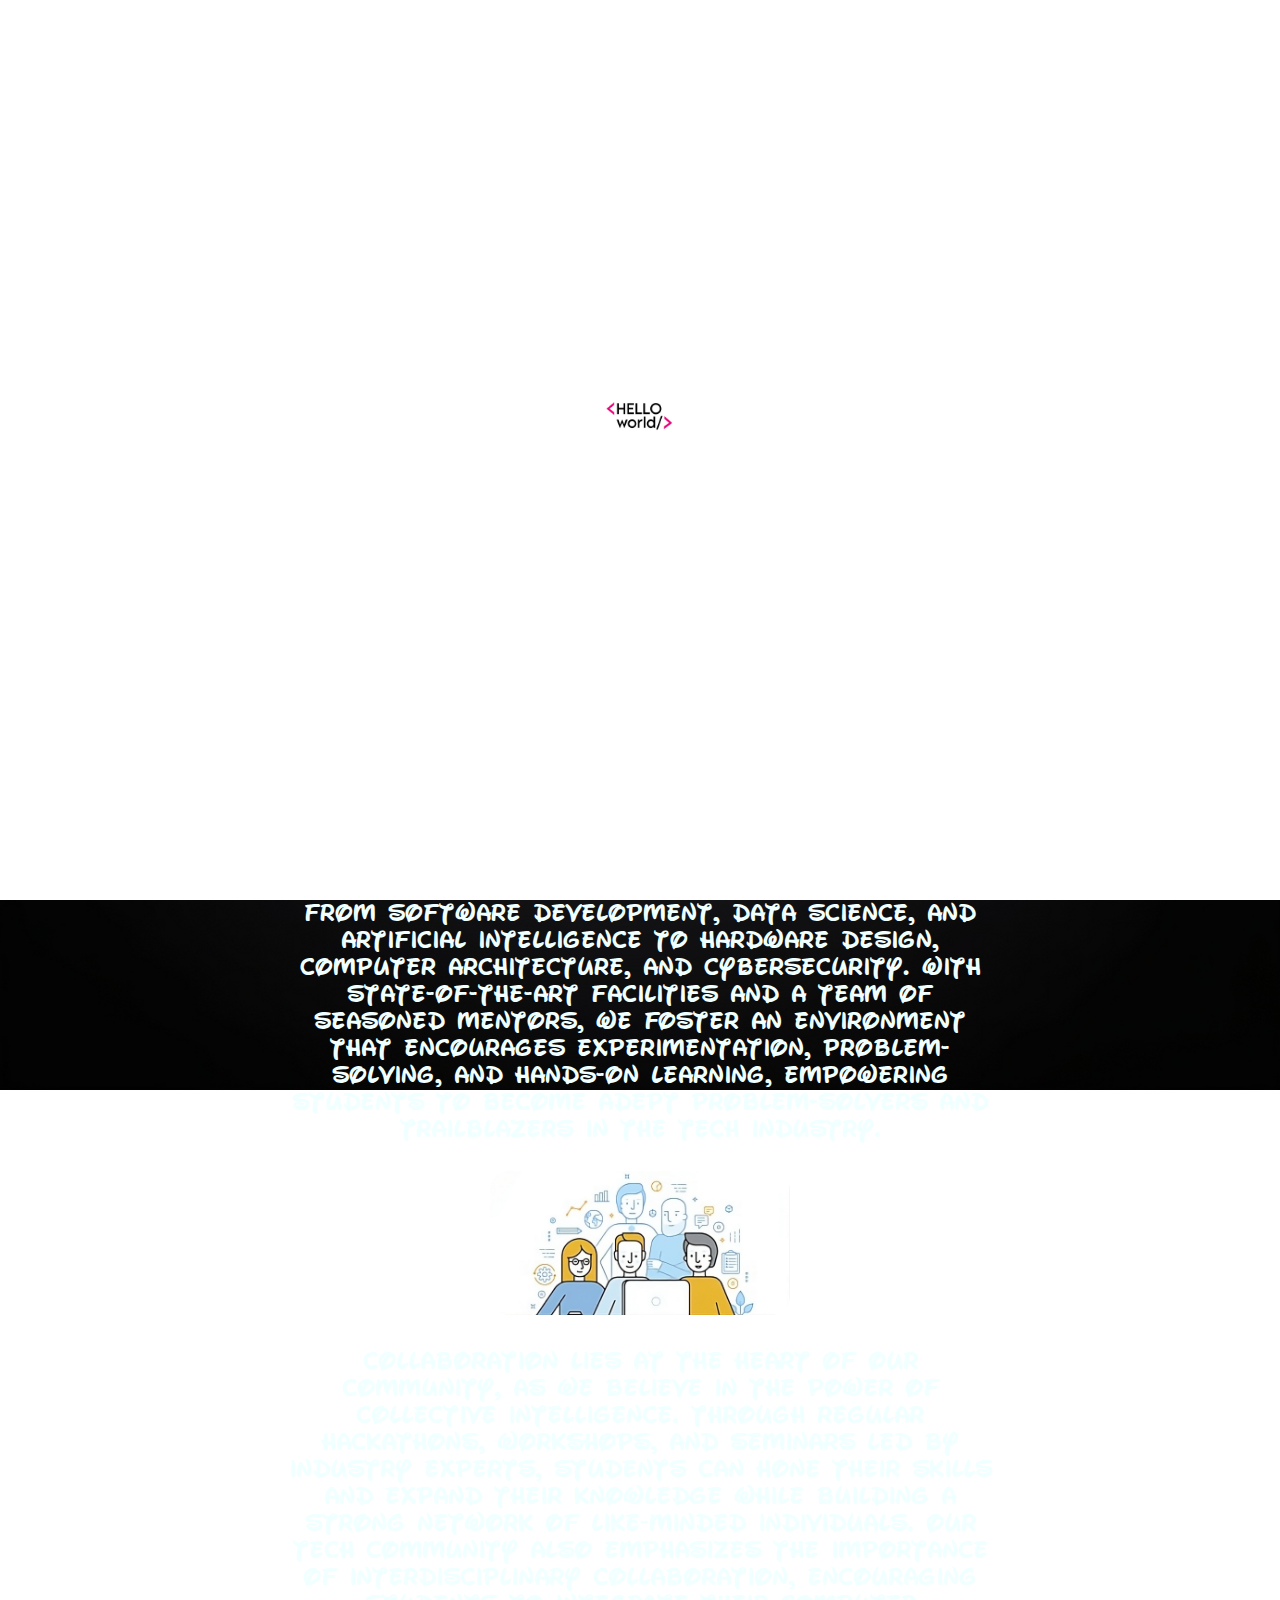
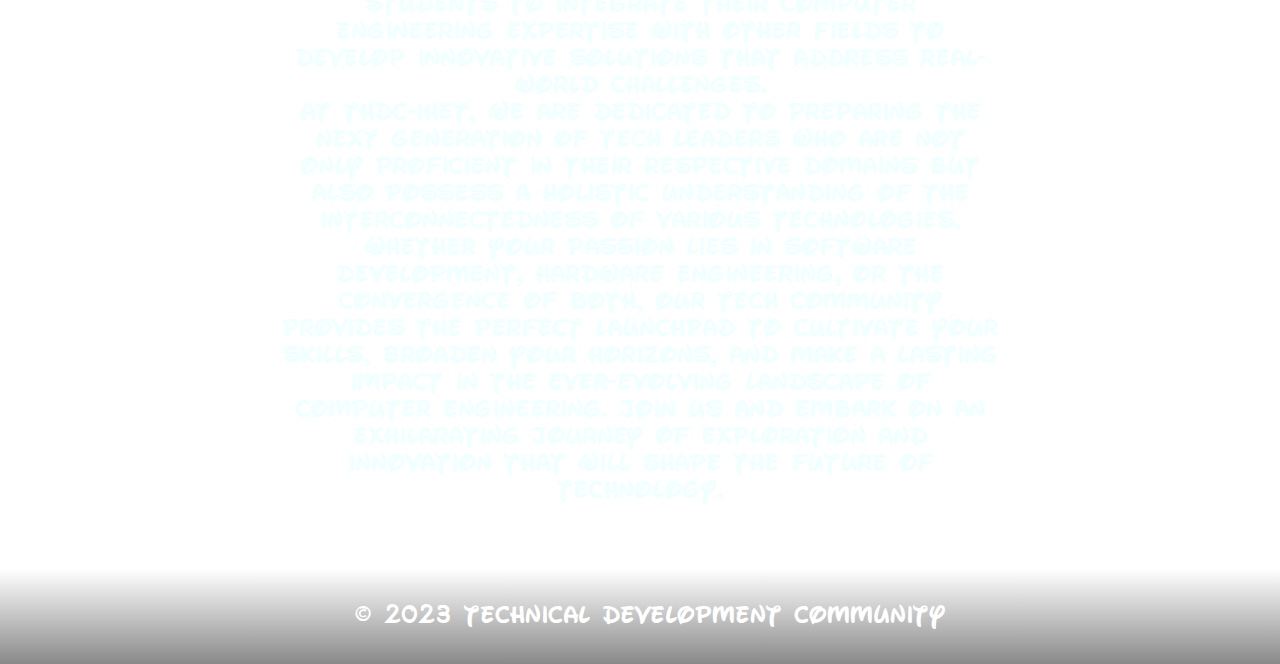
<file: index.html>
<!DOCTYPE html>
<html lang="en">
<head>
    <meta charset="UTF-8">
    <meta name="viewport" content="width=device-width, initial-scale=1.0">
    <title>Technical Development Community</title>
    <link rel="stylesheet" href="styles.css">
</head>
<body>
    <header>
        <div class="logo">
            <img src="/logo.ico" alt="Logo" class="logo-image">
            <h1 class="header-text">Hell0world</h1>
        </div>
        <nav>
            <ul>
                <li><a href="#">Home</a></li>
                <li><a href="#">Events</a></li>
                <li><a href="#">Team</a></li>
                <li><a href="#">Blogs</a></li>
                <li><a href="/contact.html">Contact</a></li>
            </ul>
        </nav>
    </header>

    <main>
        <h1>Welcome to Hell0worlD!</h1>
        <p>This is a place for computer enthusiasts to collaborate, learn, and grow together.</p>
        <img class="hmimg" src="/homepageimages.png" alt="Image 1">
        <p>Certainly, here is the revised description:

            Welcome to the dynamic and thriving Tech Community at THDC-IHET, where innovation meets collaboration! Our vibrant ecosystem is designed to nurture the curiosity and creativity of budding computer engineers, providing a holistic platform that delves into every facet of this ever-evolving field. Here, students are encouraged to push the boundaries of conventional thinking and embark on a journey of exploration across diverse domains of computer engineering. <br>
            
            Within our community, students have the unique opportunity to immerse themselves in a multitude of cutting-edge technologies, ranging from software development, data science, and artificial intelligence to hardware design, computer architecture, and cybersecurity. With state-of-the-art facilities and a team of seasoned mentors, we foster an environment that encourages experimentation, problem-solving, and hands-on learning, empowering students to become adept problem-solvers and trailblazers in the tech industry.
            
            <br><br>
            <img class= "hmimg" src="/homepageimages.png" alt="Image 2">
            <br><br>
            Collaboration lies at the heart of our community, as we believe in the power of collective intelligence. Through regular hackathons, workshops, and seminars led by industry experts, students can hone their skills and expand their knowledge while building a strong network of like-minded individuals. Our tech community also emphasizes the importance of interdisciplinary collaboration, encouraging students to integrate their computer engineering expertise with other fields to develop innovative solutions that address real-world challenges.
            
            <br>  At THDC-IHET, we are dedicated to preparing the next generation of tech leaders who are not only proficient in their respective domains but also possess a holistic understanding of the interconnectedness of various technologies. Whether your passion lies in software development, hardware engineering, or the convergence of both, our tech community provides the perfect launchpad to cultivate your skills, broaden your horizons, and make a lasting impact in the ever-evolving landscape of computer engineering. Join us and embark on an exhilarating journey of exploration and innovation that will shape the future of technology.</p>
    </main>

    <footer>
        <p>&copy; 2023 Technical Development Community</p>
    </footer>

    <script src="script.js"></script>
</body>
</html>
</file>
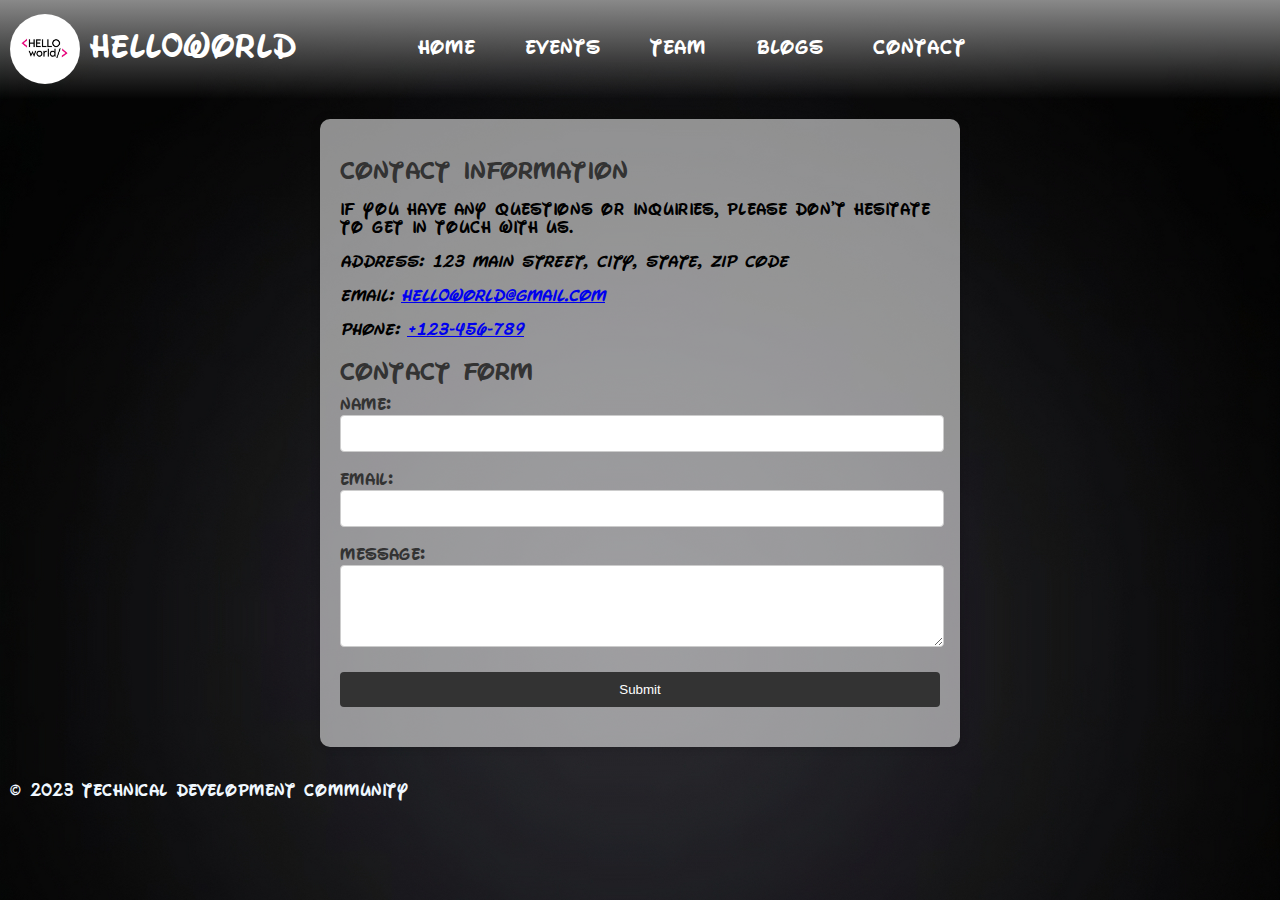
<file: contact.html>
<!DOCTYPE html>
<html lang="en">
<head>
    <meta charset="UTF-8">
    <meta name="viewport" content="width=device-width, initial-scale=1.0">
    <title>Contact Us</title>
    <link rel="stylesheet" href="/constyles.css">
    <!-- <link rel="stylesheet" href="https://cdnjs.cloudflare.com/ajax/libs/font-awesome/5.15.3/css/all.min.css"> -->

</head>
<body>
    <header>
        <div class="logo">
            <img src="/logo.ico" alt="Logo" class="logo-image">
            <h1 class="header-text">Hell0world</h1>
        </div>
        <nav>
            <ul>
                <li><a href="/">Home</a></li>
                <li><a href="#">Events</a></li>
                <li><a href="/team_profiles.html">Team</a></li>
                <li><a href="#">Blogs</a></li>
                <li><a href="/contact.html">Contact</a></li>
            </ul>
        </nav>
    </header>
    <main>
        <section class="contact-info">
            <h2>Contact Information</h2>
            <p>If you have any questions or inquiries, please don't hesitate to get in touch with us.</p>
            <address>
                <style>p{color: black;}</style>
                <p><strong>Address:</strong> 123 Main Street, City, State, Zip Code</p>
                <p><strong>Email:</strong> <a href="mailto:contact@example.com">Hell0world@gmail.com</a></p>
                <p><strong>Phone:</strong> <a href="tel:+123456789">+123-456-789</a></p>
            </address>
        </section>
        <section class="contact-form">
            <h2>Contact Form</h2>
            <form action="process_contact.php" method="POST">
                <label for="name">Name:</label>
                <input type="text" id="name" name="name" required>

                <label for="email">Email:</label>
                <input type="email" id="email" name="email" required>

                <label for="message">Message:</label>
                <textarea id="message" name="message" rows="4" required></textarea>

                <button type="submit">Submit</button>
            </form>
        </section>
    </main>
    <footer>
        <p class="copyright">&copy; 2023 Technical Development Community</p>
        <style>.copyright{color: aliceblue;
                        margin-left: 10px;}</style>
    </footer>
    <script src="conscript.js"></script> <!-- Include JavaScript file -->
</body>
</html>
</file>
<file: styles.css>
@font-face {
    font-family: 'CustomFont';
    src: url('/waltographUI.ttf') format('truetype');
}
body {
    font-family: 'CustomFont', Arial, sans-serif; 
    margin: 0;
    padding: 0;
    transition: filter 0.5s;
    background-image: url('/bgblack.jpg'); 
    background-size: cover;
    background-position: center;
    background-repeat: no-repeat;
    background-attachment: fixed; /* Keeps the background still while content scrolls */

}

header {
    background-color: #33333394;
    color: #fff;
    display: flex;
    align-items: center;
    padding: 10px 0;
    background: linear-gradient(to bottom, rgb(137, 137, 137), rgba(255, 255, 255, 0));

}

.logo {
    margin-right: 20px;
    display: flex;
    align-items: center;
    margin-left: 10px;
}

.logo img {
    width: 70px;
    height: 70px;
    border-radius: 50%;
    margin-right: 10px;
}

nav {
    text-align: center;
    flex: 0.8;
}

nav ul {
    list-style-type: none;
    padding: 0;
    margin: 0;
    display: inline;
    justify-content: center;
    font-size: larger;
}

nav ul li {
    display: inline;
    margin-right: 20px;
    padding: 10px;
}

nav ul li a {
    text-decoration: none;
    color: #fff;
    transition: color 0.3s;
}

nav ul li a:hover {
    color: #ffcc00;
}

main {
    padding: 40px;
    text-align: center;
}

footer {
    background-color: #333333dc;
    color: #fff;
    text-align: center;
    padding: 10px;
    position: relative;
    bottom: 0;
    width: 100%;
    background: linear-gradient(to top, rgb(137, 137, 137), rgba(255, 255, 255, 0));
}

h1 {
    font-size: 2.5em;
    margin-bottom: 20px;
}

p {
    font-size: 1.5em;
    margin-left: 20%;
    margin-right: 20%;
}

/* Animations */
@keyframes fadeIn {
    0% {
        opacity: 0;
    }
    100% {
        opacity: 1;
    }
}

main {
    animation: fadeIn 1s ease-in;
    color: azure;
}
.header-text {
    color: #fff;
    /* display: inline;
    margin-left: 10px; */
}

.hmimg{
    width: 300px;
    height: auto;
    border-radius: 20px;
    box-shadow: 10px 10px 20px #ffffff;
}
</file>
<file: constyles.css>
/* Reset some default styles */
@font-face {
    font-family: 'CustomFont';
    src: url('/waltographUI.ttf') format('truetype');
}
body {
    background-image: url('/bgblack.jpg'); /* Replace with your background image URL */
    background-size: cover;
    background-repeat: no-repeat;
    background-attachment: fixed;
    font-family: 'CustomFont', Arial, sans-serif;
    margin: 0;
    padding: 0;
    color: #333;
    display: flex;
    flex-direction: column;
    min-height: 100vh;
}

body {
    /* font-family: Arial, sans-serif; */
    background-color: #f0f0f0;
}

header {
    background-color: #33333394;
    color: #fff;
    display: flex;
    align-items: center;
    padding: 10px 0;
    background: linear-gradient(to bottom, rgb(137, 137, 137), rgba(255, 255, 255, 0));

}

.logo {
    margin-right: 20px;
    display: flex;
    align-items: center;
    margin-left: 10px;
}

.logo img {
    width: 70px;
    height: 70px;
    border-radius: 50%;
    margin-right: 10px;
}

nav {
    text-align: center;
    flex: 0.8;
}

nav ul {
    list-style-type: none;
    padding: 0;
    margin: 0;
    display: inline;
    justify-content: center;
    font-size: larger;
}

nav ul li {
    display: inline;
    margin-right: 20px;
    padding: 10px;
}

nav ul li a {
    text-decoration: none;
    color: #fff;
    transition: color 0.3s;
}

nav ul li a:hover {
    color: #ffcc00;
}





main {
    background-color: rgba(255, 255, 255, 0.544);
    max-width: 600px; /* Adjust the width of the main content as needed */
    margin: 20px;
    padding: 20px;
    border-radius: 10px;
    box-shadow: 0 0 10px rgba(0, 0, 0, 0.2);
    align-self: center;
}

.contact-info, .contact-form {
    margin-bottom: 20px;
}

.contact-info h2, .contact-form h2 {
    color: #333;
    font-size: 24px;
    margin-bottom: 10px;
}

.contact-info p {
    font-size: 16px;
}

.address p, .contact-form label {
    margin-bottom: 10px;
}

input[type="text"],
input[type="email"],
textarea {
    width: 97%;
    padding: 10px;
    margin-bottom: 20px;
    border: 1px solid #ccc;
    border-radius: 4px;
}

button[type="submit"] {
    background-color: #333;
    color: #fff;
    padding: 10px 20px;
    border: none;
    border-radius: 4px;
    cursor: pointer;
    width: 100%;
}

button[type="submit"]:hover {
    background-color: #555;
}
/* Sidebar styles */
</file>
